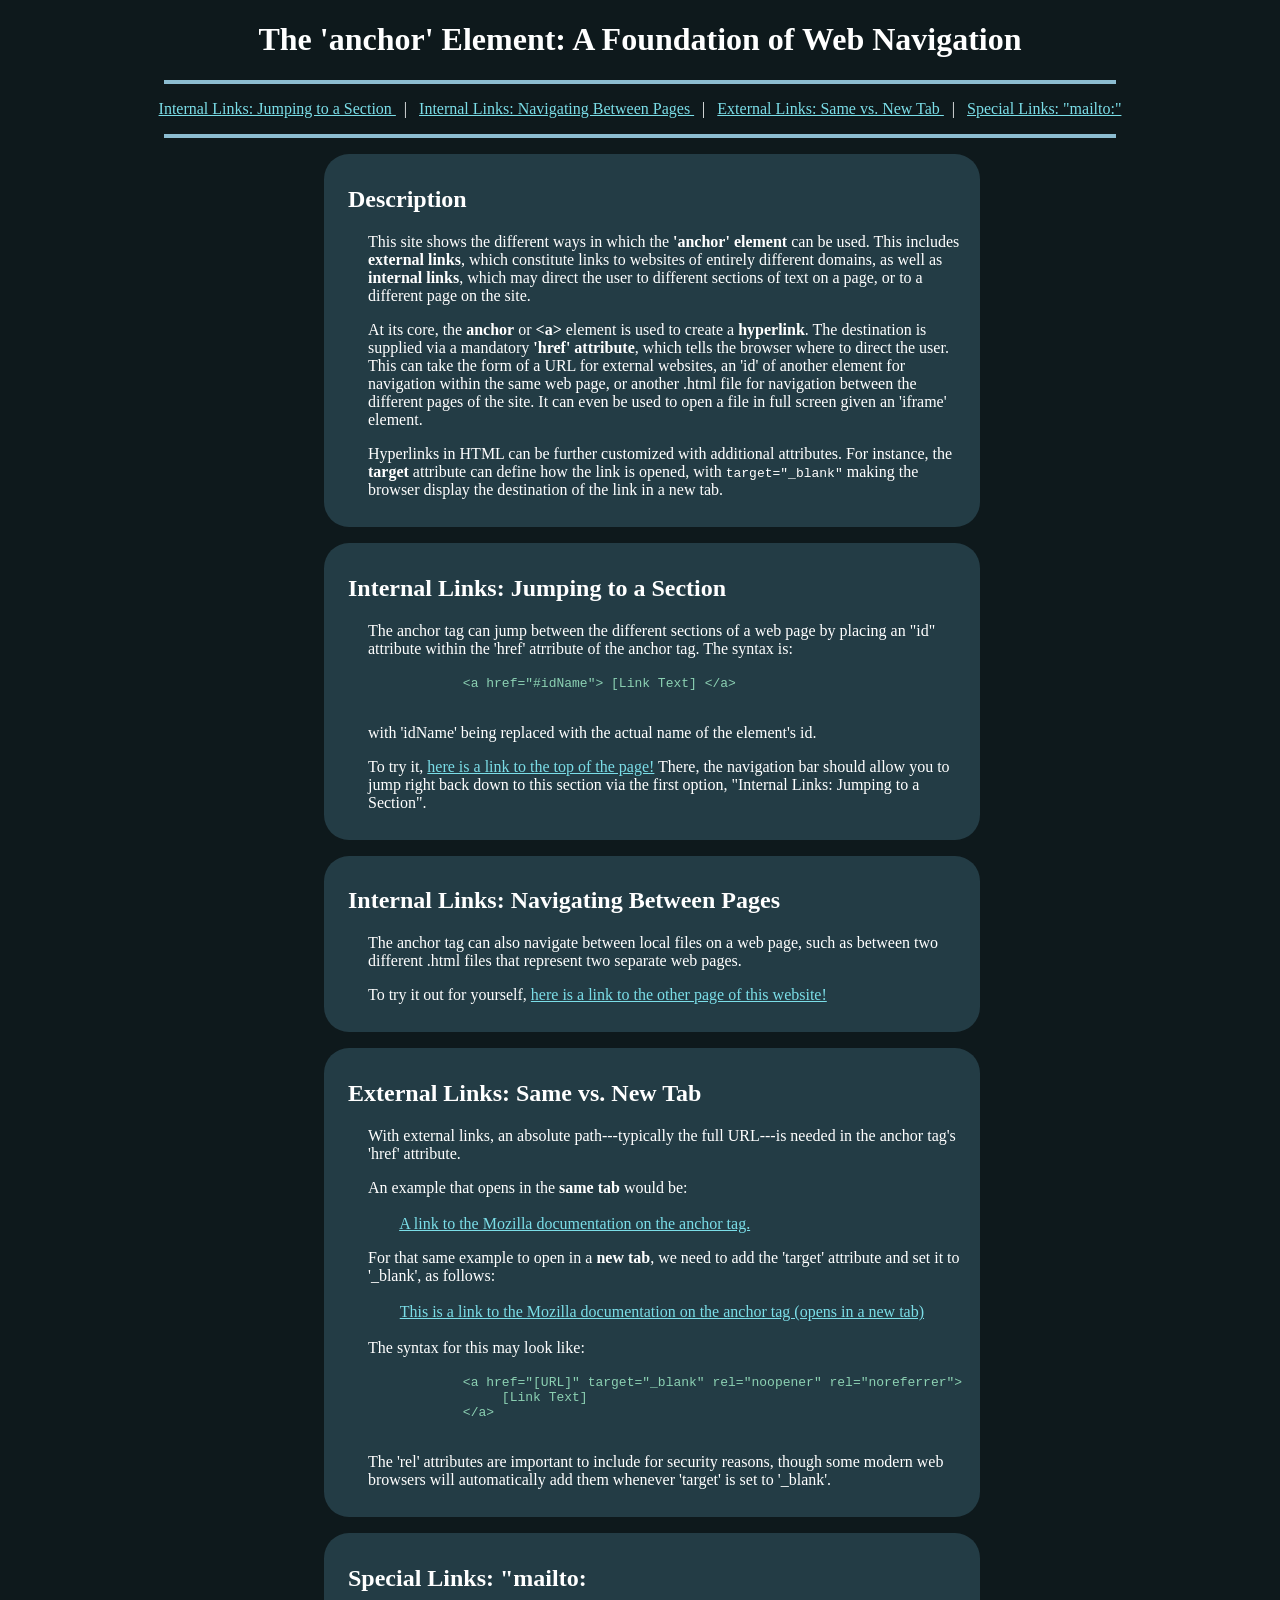
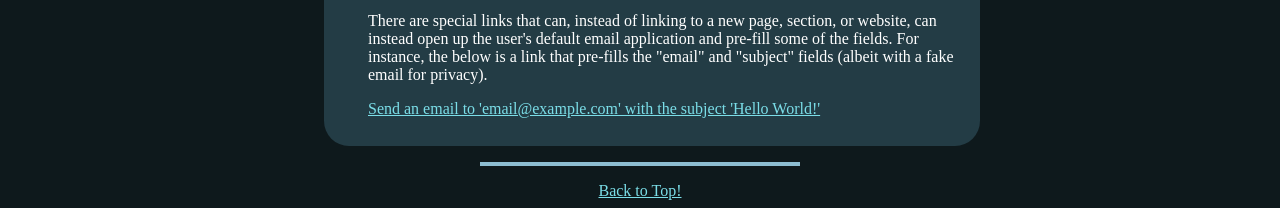
<file: index.html>
<!DOCTYPE html>
<html lang="en">
<head>
    <meta charset="UTF-8">
    <meta name="viewport" content="width=device-width, initial-scale=1.0">
    <title>3. Links</title>
    <link rel="stylesheet" href="./css/style.css"/>
</head>
<body>
    <!-- Using the id attribute to allow the <a> tag to navigate between different sections of the page -->
    <!-- The "top" id in particular allows the user to jump back to the top after scrolling to the bottom of the page. -->
    <!-- Simply putting id="#" would also achieve the same effect -->
    <header id="top" class="title">
        <h1>The 'anchor' Element: A Foundation of Web Navigation</h1>
        <div class="border-long"></div>
        <nav>
            <!-- The navigation bar demonstrates jumping using an "id" attribute -->
             <!-- The 'title' attribute allows additional information to be displayed about the link on mouse hover, which can also be helpful for accessibility -->
            <a href="#internal-jump" title="Jumps to the page section about internal links, and how they can jump between sections of a page.">
                Internal Links: Jumping to a Section
            </a>
            &nbsp; <!-- stands for 'non-breaking space'; wanted to use them to make the navigation bar feel cleaner -->
            | 
            &nbsp;
            <a href="#internal-nav" title="Jumps to the page section about internal links, and how they can be used to navigate to a different page on a website.">
                Internal Links: Navigating Between Pages
            </a>
            &nbsp;
            | 
            &nbsp;
            <a href="#external" title="Jumps to the page section about external links, and how they can be opened in the same or a new tab.">
                External Links: Same vs. New Tab
            </a>
            &nbsp;
            | 
            &nbsp;
            <a href="#special" title="Jumps to the page section about a special type of link that opens up the user's email app.">
                Special Links: "mailto:"
            </a>
        </nav>
    </header>
    <div class="border-long"></div>
    <main>
        <section class="text-block">
            <h2>Description</h2>
            <p>
                This site shows the different ways in which the <strong>'anchor' element</strong> can be used.
                This includes <strong>external links</strong>, which constitute links to websites of entirely different domains,
                as well as <strong>internal links</strong>, which may direct the user to different sections of text on a page, or to a 
                different page on the site. 
            </p>
            <p>
                At its core, the <strong>anchor</strong> or <strong>&lt;a&gt;</strong> element is used to create a <strong>hyperlink</strong>. 
                The destination is supplied via a mandatory <strong>'href' attribute</strong>, which tells the browser where to direct 
                the user. This can take the form of a URL for external websites, an 'id' of another element for navigation within the 
                same web page, or another .html file for navigation between the different pages of the site. It can even be used to open
                a file in full screen given an 'iframe' element.  
            </p>

            <p>
                Hyperlinks in HTML can be further customized with additional attributes. For instance, the <strong>target</strong> attribute 
                can define how the link is opened, with <code>target="_blank"</code> making the browser display the destination of the link in 
                a new tab.
            </p>
        </section>
        <!-- Another demonstration of using 'id' to jump between sections on the same page -->
        <section class="text-block">
            <h2 id="internal-jump">Internal Links: Jumping to a Section</h2>
            <p>
                The anchor tag can jump between the different sections of a web page by placing an "id" attribute within
                the 'href' atrribute of the anchor tag. The syntax is:
            </p>
            <pre>
                <code>&lt;a href="#idName"&gt; [Link Text] &lt;/a&gt; </code>
            </pre>
            <p>
                with 'idName' being replaced with the actual name of the element's id.
            </p>
            <p>
                To try it, <a href="#top" title="Jumps back to the top of the page.">here is a link to the top of the page!</a> There, the navigation bar should allow you to jump
                right back down to this section via the first option, "Internal Links: Jumping to a Section". 
            </p>
        </section>
        <!-- Describes how to use relative paths to navigate to another .html file that shares the same stylesheet -->
        <!-- Because the file is in the same folder, the path is just the filename itself -->
        <section class="text-block">
            <h2 id="internal-nav">Internal Links: Navigating Between Pages</h2>
            <p>
                The anchor tag can also navigate between local files on a web page, such as between two different
                .html files that represent two separate web pages.
            </p>
            <p>
                To try it out for yourself, <a href="other.html" title="Navigates to the 'other' page of the site.">here is a link to the other page of this website!</a>
            </p>
        </section>
        <!-- Demonstrates how to open a link in the same or a new tab, as well as some security tips. -->
        <!-- In particular, target="_blank" is what causes a link to be opened in a new tab -->
        <section class="text-block">
            <h2 id="external">External Links: Same vs. New Tab</h2>
            <p>
                With external links, an absolute path---typically the full URL---is needed in the anchor tag's 
                'href' attribute. 
            </p>
            <p>
                An example that opens in the <strong>same tab</strong> would be: 
                <br />
                <br />
                &emsp;&emsp;<a href="https://developer.mozilla.org/en-US/docs/Web/HTML/Reference/Elements/a" title="Opens the Mozilla documentation for the anchor element.">A link to the Mozilla documentation on the anchor tag.</a>
            </p>
            <p>
                For that same example to open in a <strong>new tab</strong>, we need to add the 'target' attribute and set it to '_blank', as follows:
                <br />
                <br />
                &emsp;&emsp;<a href="https://developer.mozilla.org/en-US/docs/Web/HTML/Reference/Elements/a" title="Opens the Mozilla documentation for the anchor element in a new tab." target="_blank" rel="noopener noreferrer">This is a link to the Mozilla documentation on the anchor tag (opens in a new tab)</a>
                <br />
                <br />
                The syntax for this may look like:
                
            </p>
            <pre>
                <code>&lt;a href="[URL]" target="_blank" rel="noopener" rel="noreferrer"&gt;</code> 
                &emsp;&emsp;&emsp;<code>[Link Text] </code>
                <code>&lt;/a&gt;</code>
            </pre>
            <p>
                The 'rel' attributes are important to include for security reasons, though some modern web browsers
                will automatically add them whenever 'target' is set to '_blank'.
            </p>
        </section>
        <!-- Describes and shows an example of a link opening the user's default email application and pre-filling out the email and subject fields -->
        <section class="text-block">
            <h2 id="special">Special Links: "mailto:</h2>
            <p>
                There are special links that can, instead of linking to a new page, section, or website, can instead open up
                the user's default email application and pre-fill some of the fields. For instance, the below is a link that
                pre-fills the "email" and "subject" fields (albeit with a fake email for privacy). 
            </p>
            <p>
                <a href="mailto:email@example.com?subject=Hello%20World!" title="Sends an email to email@example.com with a subject line of 'Hello World'">Send an email to 'email@example.com' with the subject 'Hello World!'</a>
            </p>
        </section>
    </main>
    <div class="border-short"></div>
    <footer>
        <a href="#top" title="Jumps back to the top of the page.">Back to Top!</a>
    </footer>
</body>
</html>
</file>
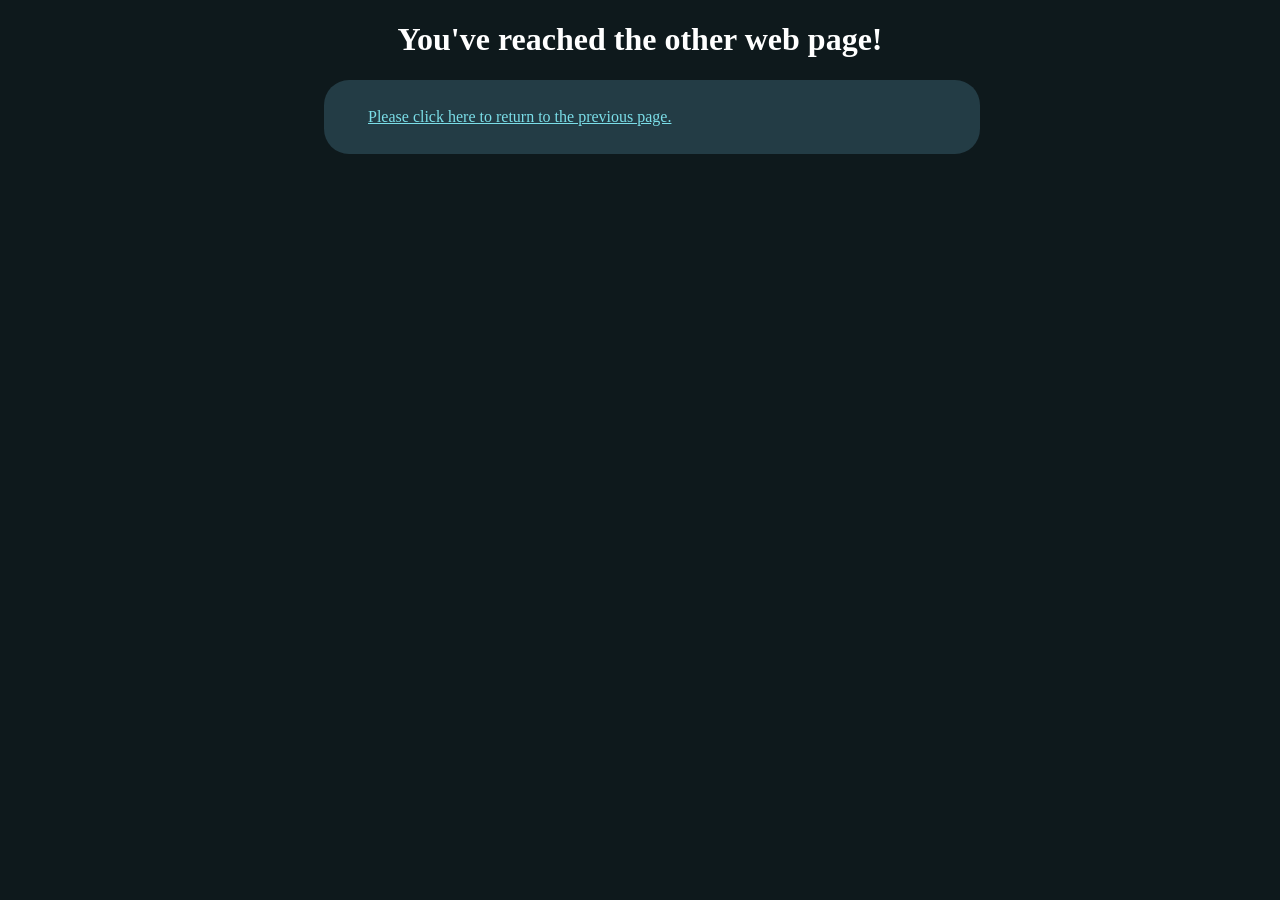
<file: other.html>
<!DOCTYPE html>
<html lang="en">
<head>
    <meta charset="UTF-8">
    <meta name="viewport" content="width=device-width, initial-scale=1.0">
    <title>3. Other Page</title>
    <link rel="stylesheet" href="./css/style.css"/>
</head>
<body>
    <!-- A simple web page to demonstrate navigation between static web pages using href -->
    <!-- By using the same classes and formatting, I can ensure the formatting remains consistent between pages without writing additional CSS -->
    <!-- Fulfills the requirement of having a second .html file -->
    <header class="title">
        <h1>You've reached the other web page!</h1>
    </header>
    <section class="text-block">
        <p>
            <a href="index.html" title="Navigates to the home page.">Please click here to return to the previous page.</a>
        </p>
    </section>
</body>
</html>
</file>
<file: css/style.css>
/* Provides global styling: wanted to try a dark mode color scheme this time. */
html {
    background-color: #0e191c;
    color: white;
}

strong {
    font-weight: 900;
}

pre {
    white-space: pre-wrap; /* code obtained from: https://stackoverflow.com/questions/248011/how-do-i-wrap-text-in-a-pre-tag*/
    padding: 2px;
    color: #8CD1B3;
}

footer {
    text-align: center;
}

/* Divided things into sections so that this code would be more reusable, and make it easier to group items */
section {
    background-color: #233C45;
    padding: 0.75em;
    margin: 1em;
    border-radius: 25px;
}

h2 {
    margin-left: 0.5em;
}

p {
    margin-left: 2em;
}

/* The following styles dictate the unvisited color, the hover color, and visited color for hyperlinks */
a {
    color: #7BDEE8;
}

a:hover {
    color: #aafff4;
}

a:visited {
    color:#959eff;
}

/* Used some classes for further reusability of styles */
.title{
    text-align: center;
}

.text-block {
    width: 50%;
    margin-left: 25%;
}

/* Used CSS to create some borders for decoration */
.border-long {
    border: 2px solid #8CBDD1;
    width: 75%;
    margin-top: 1em;
    margin-bottom: 1em;
    margin-right: auto;
    margin-left: auto;
}

.border-short {
    border: 2px solid #8CBDD1;
    width: 25%;
    margin-top: 1em;
    margin-bottom: 1em;
    margin-left: auto;
    margin-right: auto;
}
</file>
